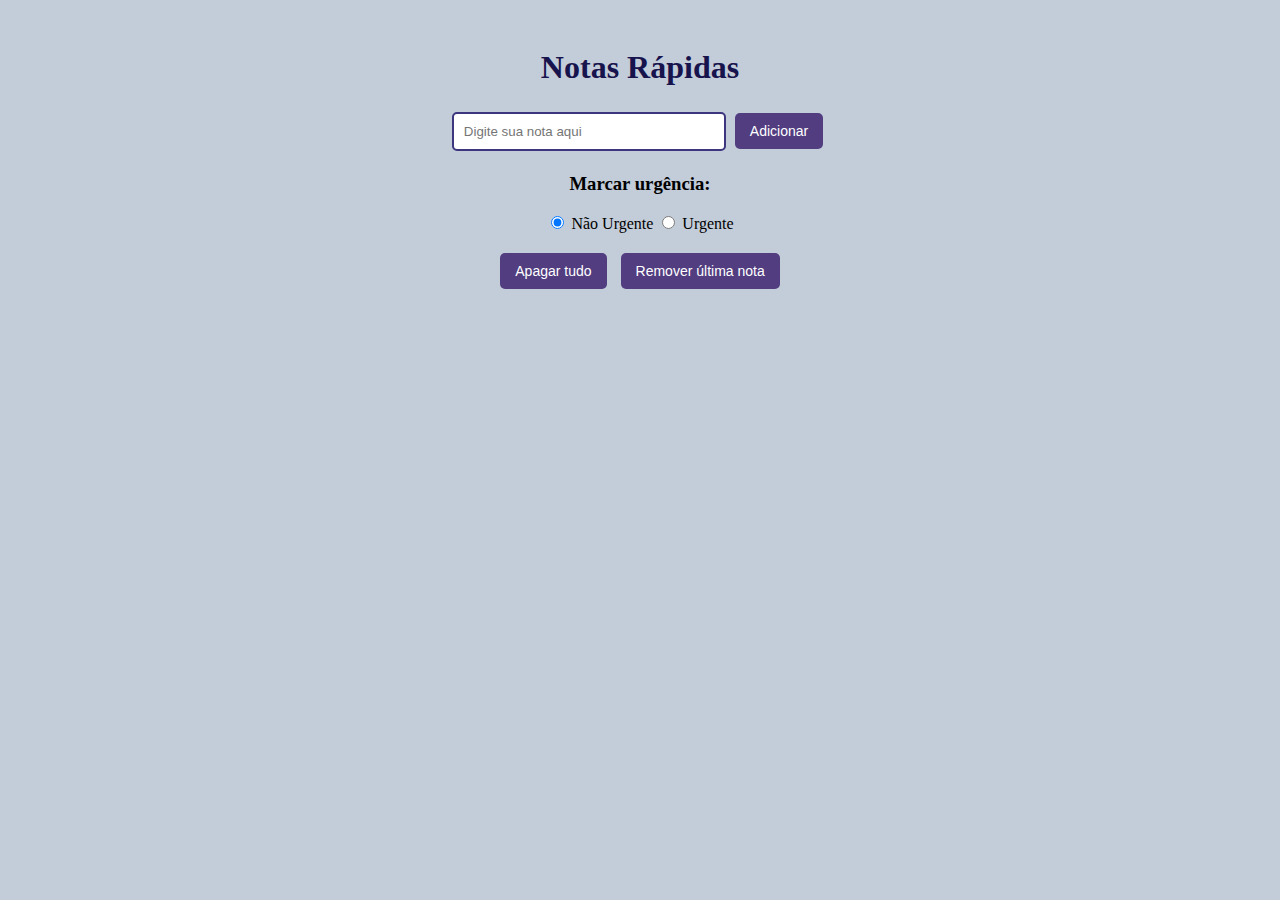
<file: index.html>
<!DOCTYPE html>
<html lang="pt-BR">
<head>
  <meta charset="UTF-8">
  <meta name="viewport" content="width=device-width, initial-scale=1.0">
  <title>Notas Rápidas</title>
  <link rel="stylesheet" href="style.css">
</head>
<body>

  <h1>Notas Rápidas</h1>

  <div class="controle">
    <input type="text" id="textoNota" placeholder="Digite sua nota aqui">
    <button onclick="adicionarNota()">Adicionar</button>
  </div>

  <div class="radio">
    <h3>Marcar urgência:</h3>
    <label><input type="radio" name="urgencia" value="nao" checked> Não Urgente</label>
    <label><input type="radio" name="urgencia" value="sim"> Urgente</label>
  </div>

  <div class="contbotao">
    <button id="apagarTudo" onclick="apagarTudo()">Apagar tudo</button>
    <button id="removerUltima" onclick="removerUltimaNota()">Remover última nota</button>
  </div>

  <div id="container"></div>

  <script src="script.js"></script>
</body>
</html>
</file>
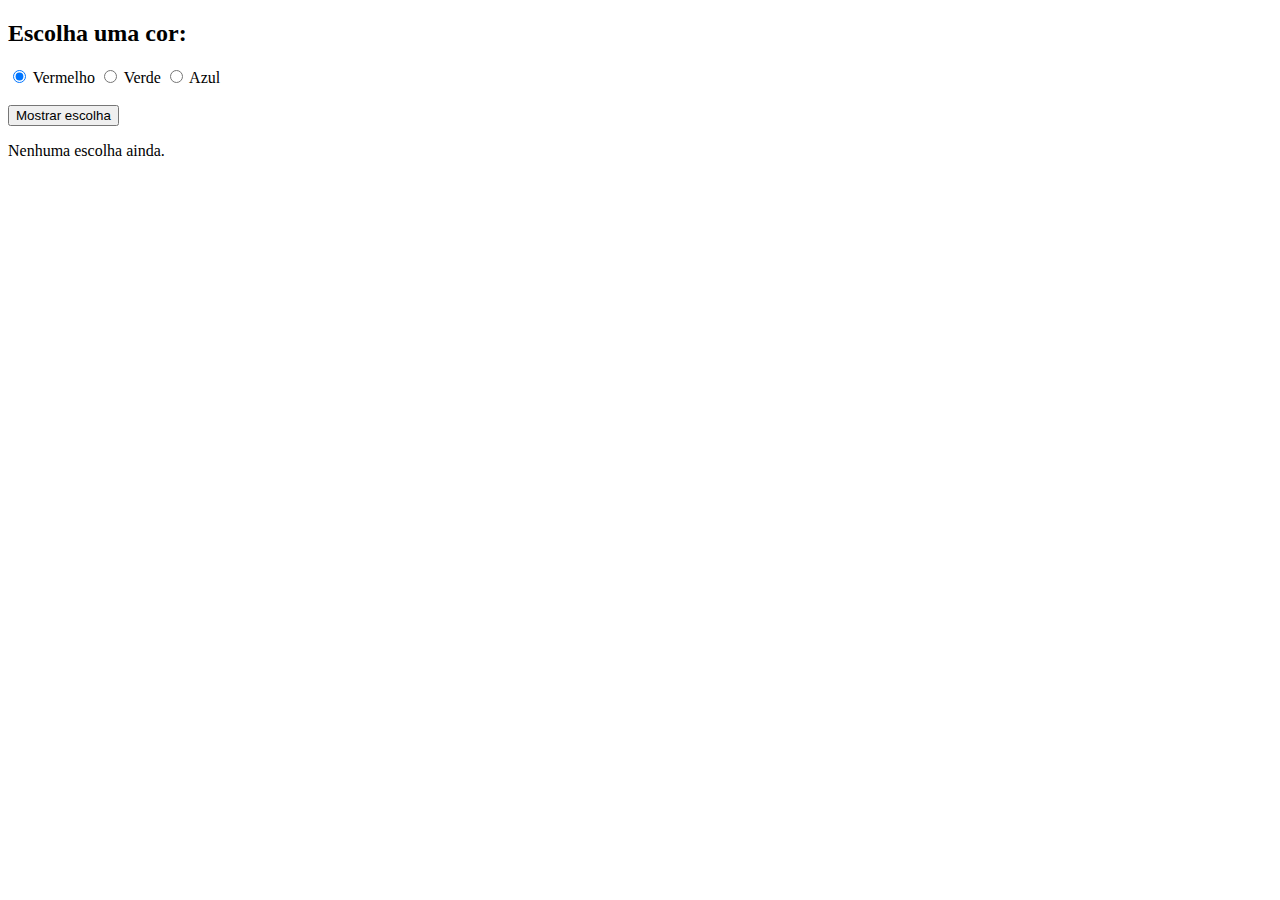
<file: new.html>
<!DOCTYPE html>
<html lang="pt-BR">
<head>
  <meta charset="utf-8">
  <title>Radio</title>
</head>
<body>
  <h2>Escolha uma cor:</h2>

  <label><input type="radio" name="cor" value="Vermelho" checked> Vermelho</label>
  <label><input type="radio" name="cor" value="Verde"> Verde</label>
  <label><input type="radio" name="cor" value="Azul"> Azul</label>

  <br><br>
  <button onclick="mostrarEscolha()">Mostrar escolha</button>

  <p id="resultado">Nenhuma escolha ainda.</p>

  <script>
    function mostrarEscolha() {
      var selecionado = document.querySelector('input[name="cor"]:checked');/*serve para selecionar elementos no JavaScript com base em seletores CSS do HTML*/
      var resultado = document.getElementById('resultado');

      if (selecionado) { //se o radiobutton estiver selecionado mostra qual cor
        resultado.innerHTML = 'Você escolheu: ' + selecionado.value;
      } else {
        resultado.innerHTML = 'Nenhuma opção selecionada.';
      }
    }
  </script>
</body>
</html>
</file>
<file: style.css>
body {
  background-color: #b4bfcfcb;
  text-align: center;
  padding: 20px;
}

h1 {
  color: #17134d;
}

.controle {
  margin-bottom: 15px;
}

input[type="text"] {
  padding: 10px;
  width: 250px;
  border: 2px solid #3d367e;
  border-radius: 5px;
}

button {
  padding: 10px 15px;
  margin: 5px;
  border: none;
  border-radius: 5px;
  background-color: #513d80;
  color: white;
  font-size: 14px;
}

.radio {
  margin: 10px 0;
}

.contbotao {
  margin-top: 15px;
}

#container {
  margin-top: 20px;
  display: flex;
  flex-direction: column;
  align-items: center;
}

.nota {
  width: 300px;
  padding: 12px;
  margin: 8px 0;
  border-radius: 10px;
  display: flex;
  justify-content: center;
  align-items: center;
  font-weight: bold;
}

.urgente {
  color: rgb(158, 44, 44);
}

.naoUrgente {
  color: rgb(234, 236, 104);
}
</file>
